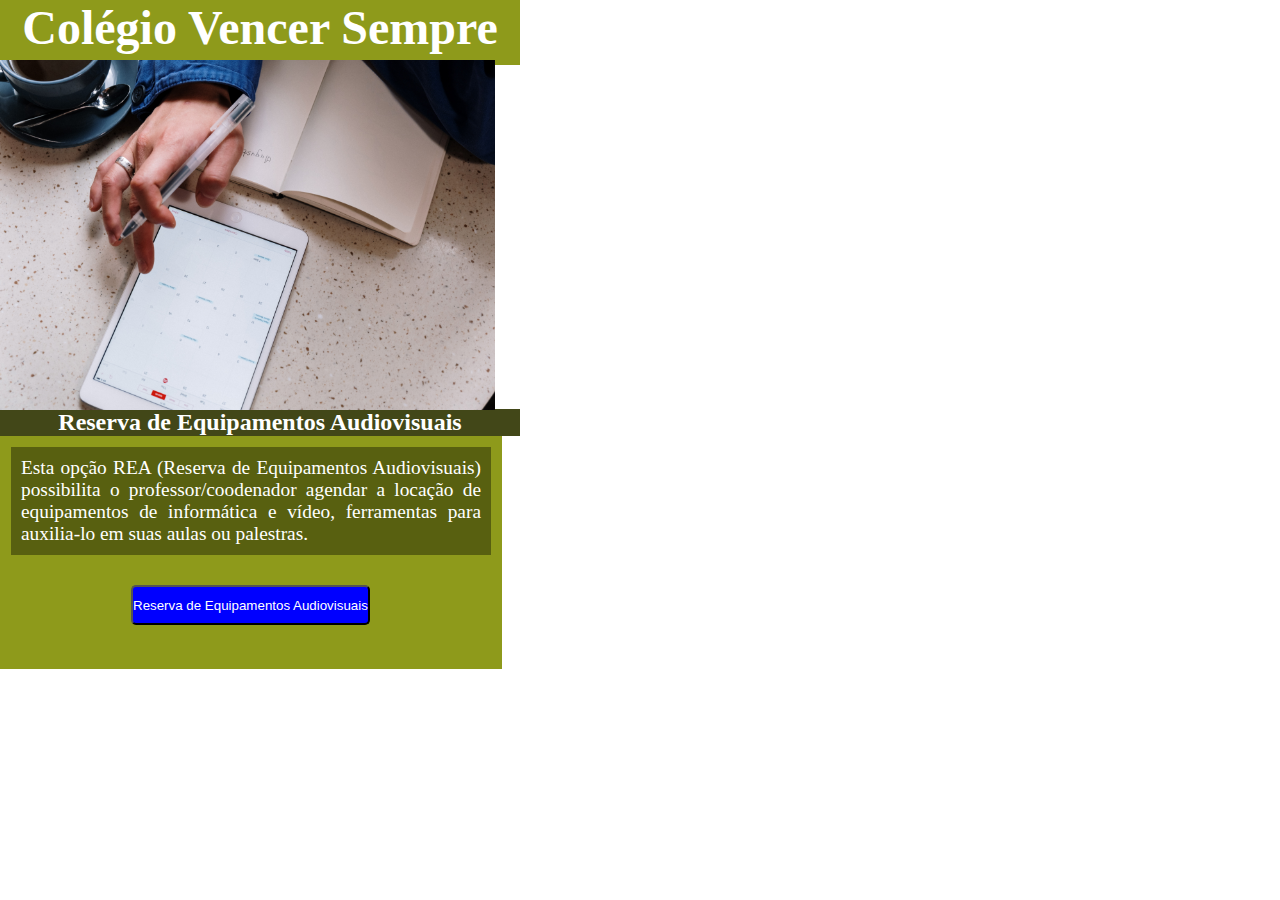
<file: index.html>
<!DOCTYPE html>
<html lang="pt-BR">
<head>
    <meta charset="UTF-8">
    <meta http-equiv="X-UA-Compatible" content="IE=edge">
    <meta name="viewport" content="width=device-width, initial-scale=1.0">
    <link rel="stylesheet" href="estilo.css">
    <title>Tela 1</title>
</head>
<body>
    <main>
        <h1>Colégio Vencer Sempre</h1>
        <img src="imagens/agenda.jpg" alt="">
        <h2>Reserva de Equipamentos Audiovisuais</h2>
        <div id="menu01">
            <p>
                Esta opção REA (Reserva de Equipamentos Audiovisuais) possibilita o professor/coodenador agendar a locação de equipamentos de informática e vídeo, ferramentas para auxilia-lo em suas aulas ou palestras.
            </p>
            <a href="index02.html"><button class="botao">Reserva de Equipamentos Audiovisuais</button></a>
            <br>
            <br>
            <br>
            <br>
        </div>
    </main>
</body>
</html>
</file>
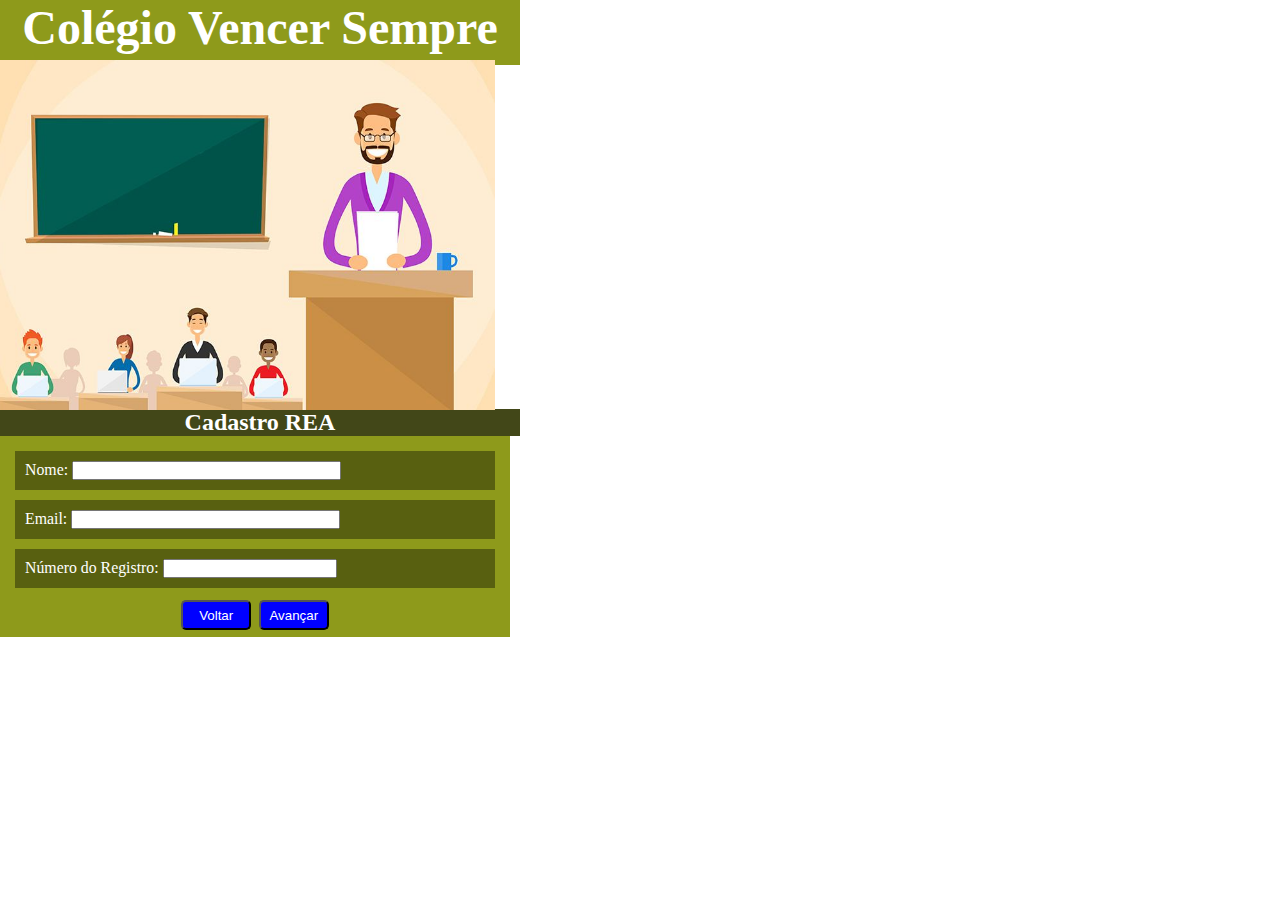
<file: index02.html>
<!DOCTYPE html>
<html lang="en">
<head>
    <meta charset="UTF-8">
    <meta http-equiv="X-UA-Compatible" content="IE=edge">
    <meta name="viewport" content="width=device-width, initial-scale=1.0">
    <link rel="stylesheet" href="estilo.css">
    <title>Tela2</title>
</head>
<body>
    <main>
        <div>
            <h1>Colégio Vencer Sempre</h1>
            <img src="imagens/professores-.jpeg" alt="">
        </div>
        <h2>Cadastro REA</h2>
        <div class="menu02">
            <p>Nome: <input type="text" name="nome" id="cadastro"></p>
            <p>Email: <input type="email" name="email" id="cadastro"></p>
            <p>Número do Registro: <input type="number" name="registro" id="cadastro3"></p>
            <a href="index.html"><button class="botao0">Voltar</button></a>
            <a href="index03.html"><button class="botao0">Avançar</button></a>
        </div>
    </main>
</body>
</html>
</file>
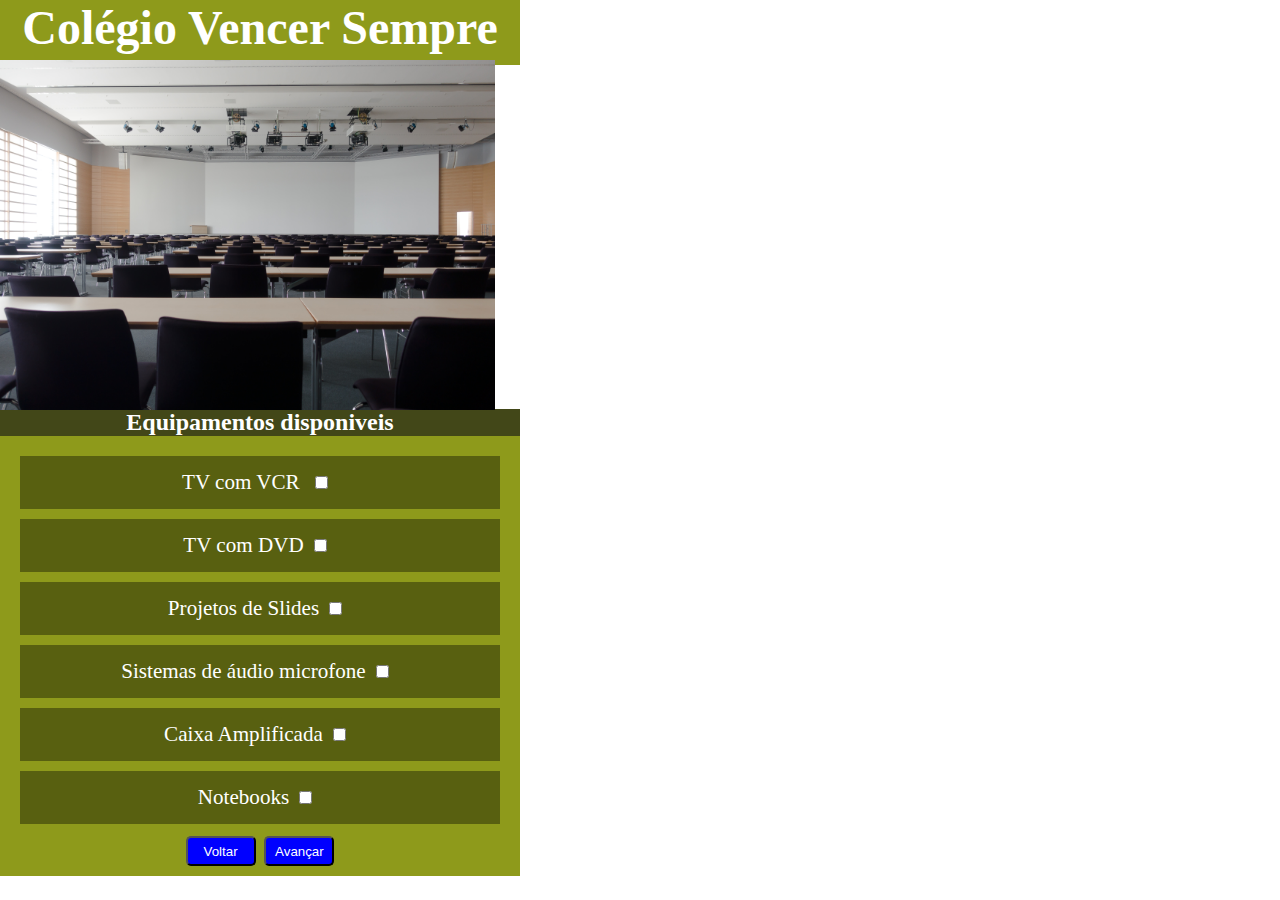
<file: index03.html>
<!DOCTYPE html>
<html lang="en">
<head>
    <meta charset="UTF-8">
    <meta http-equiv="X-UA-Compatible" content="IE=edge">
    <meta name="viewport" content="width=device-width, initial-scale=1.0">
    <link rel="stylesheet" href="estilo.css">
    <title>Tela 3</title>
</head>
<body>
    <main>
        <div>
            <h1>Colégio Vencer Sempre</h1>
            <img src="imagens/sala_grande.jpg" alt="">
        </div>
        <h2>Equipamentos disponiveis</h2>
        <div class="menu03">
                <p>TV com VCR <input type="checkbox" name="01" id="checar"></p>
                <p>TV com DVD<input type="checkbox" name="01" id="checar"></p>
                <p>Projetos de Slides<input type="checkbox" name="01" id="checar"></p>
                <p>Sistemas de áudio microfone<input type="checkbox" name="01" id="checar"></p>
                <p>Caixa Amplificada<input type="checkbox" name="01" id="checar"></p>
                <p>Notebooks<input type="checkbox" name="01" id="checar"></p>
                <a href="index02.html"><button class="botao0">Voltar</button></a>
                <a href="index04.html"><button class="botao0">Avançar</button></a>
        </div>
    </main>
</body>
</html>
</file>
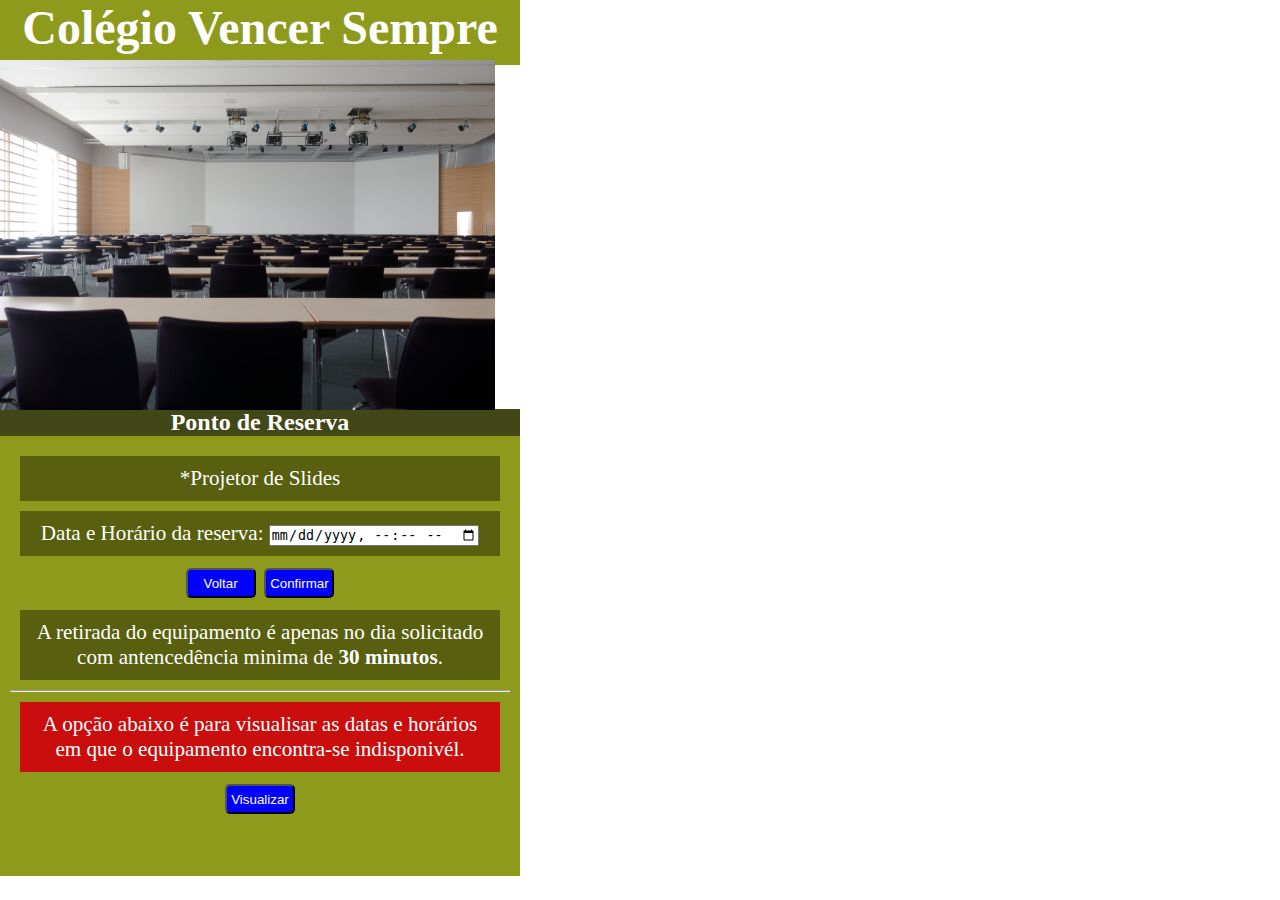
<file: index04.html>
<!DOCTYPE html>
<html lang="en">
<head>
    <meta charset="UTF-8">
    <meta http-equiv="X-UA-Compatible" content="IE=edge">
    <meta name="viewport" content="width=device-width, initial-scale=1.0">
    <link rel="stylesheet" href="estilo.css">
    <title>Tela4</title>
</head>
<body>
    <main>
        <div>
            <h1>Colégio Vencer Sempre</h1>
            <img src="imagens/sala_grande.jpg" alt="">
        </div>
        <h2>Ponto de Reserva</h2>
        <div class="menu04">
            <p>*Projetor de Slides </p>
            <p>
                Data e Horário da reserva: <input type="datetime-local" name="data" id="data">
            </p>
                <a href="index03.html"><button class="botao0">Voltar</button></a>
                <a href="index05.html"><button class="botao0">Confirmar</button></a>
            <p>
               A retirada do equipamento é apenas no dia solicitado com antencedência minima de <strong>30 minutos</strong>. 
            </p>
            <hr>
            <p class="reservas">
                A opção abaixo é para visualisar as datas e horários em que o equipamento encontra-se indisponivél.
            </p>
                <a href="index06.html"><button class="botao0">Visualizar</button></a>
        </div>
    </main>
</body>
</html>
</file>
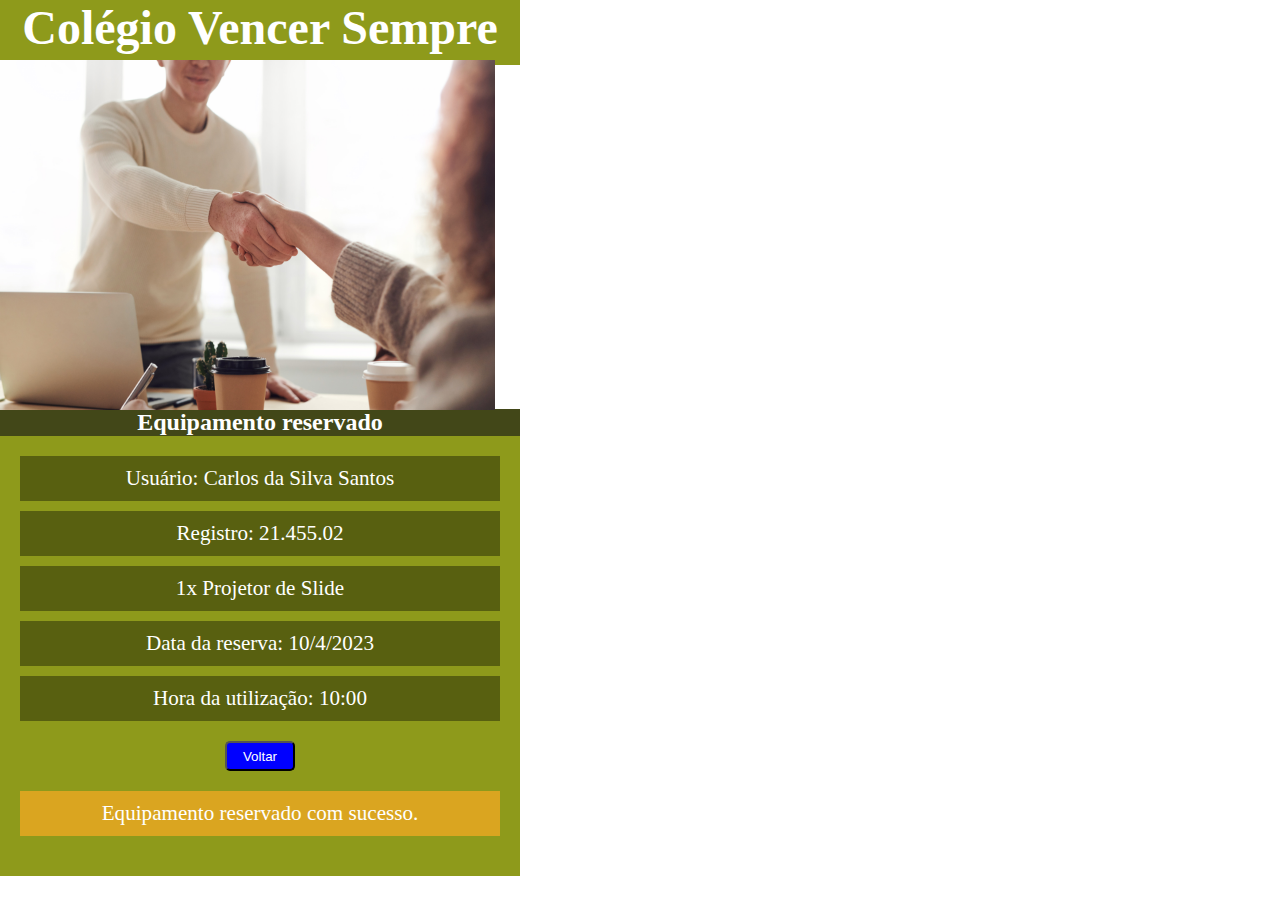
<file: index05.html>
<!DOCTYPE html>
<html lang="en">
<head>
    <meta charset="UTF-8">
    <meta http-equiv="X-UA-Compatible" content="IE=edge">
    <meta name="viewport" content="width=device-width, initial-scale=1.0">
    <link rel="stylesheet" href="estilo.css">
    <title>Tela5 Confirmar</title>
</head>
<body>
    <main>
        <div>
            <h1>Colégio Vencer Sempre</h1>
            <img src="imagens/dados.jpg" alt="">
        </div>
        <h2>Equipamento reservado</h2>
        <div class="menu05">
            <p>Usuário: Carlos da Silva Santos</p>
            <p>Registro: 21.455.02</p>
            <p>1x Projetor de Slide</p>
            <p>Data da reserva: 10/4/2023</p>
            <p>Hora da utilização: 10:00</p>
              
            <a href="index04.html"><button class="botao5">Voltar</button></a>
            
            <p class="sucesso">
                Equipamento reservado com sucesso.
            </p>
        </div>
    </main>
</body>
</html>
</file>
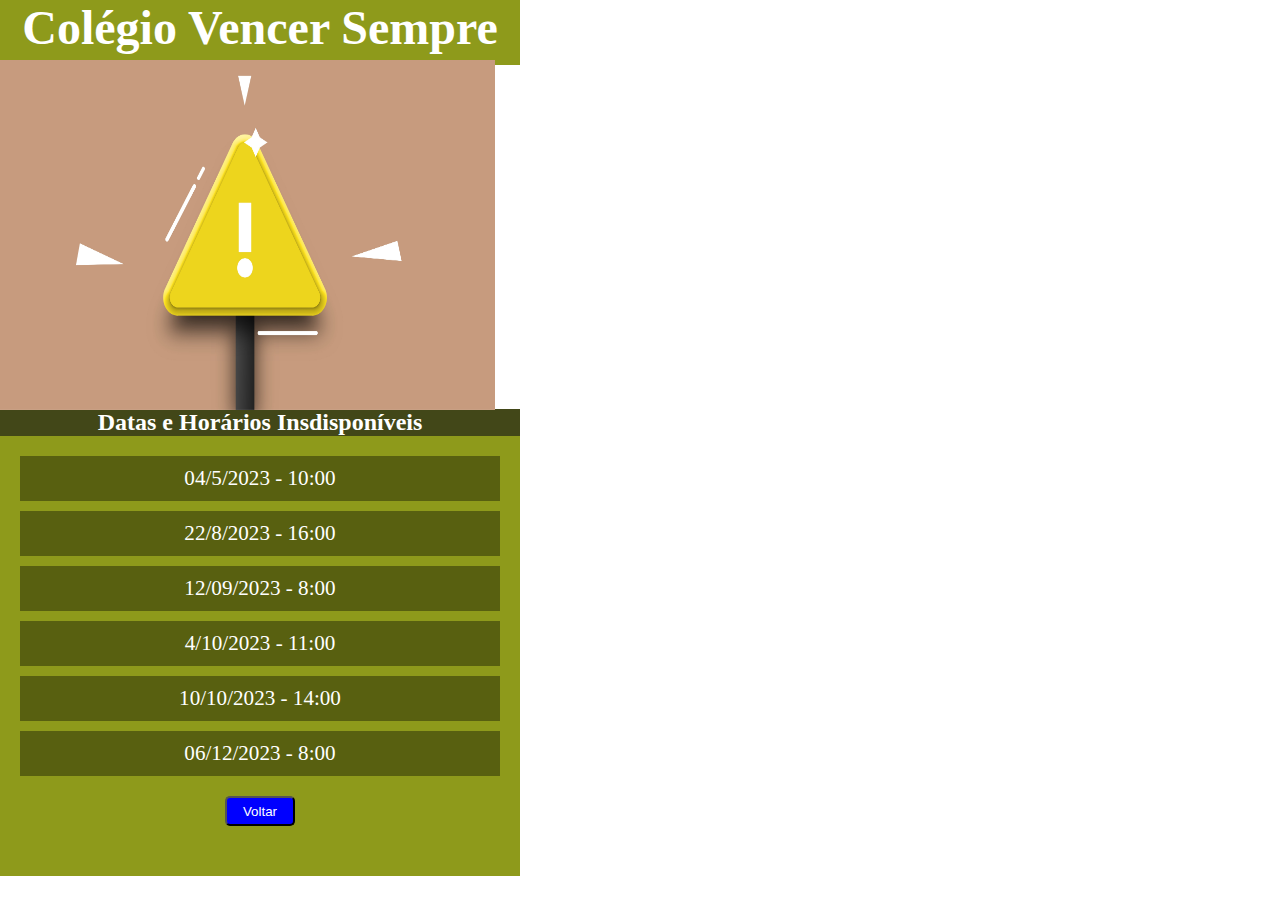
<file: index06.html>
<!DOCTYPE html>
<html lang="en">
<head>
    <meta charset="UTF-8">
    <meta http-equiv="X-UA-Compatible" content="IE=edge">
    <meta name="viewport" content="width=device-width, initial-scale=1.0">
    <link rel="stylesheet" href="estilo.css">
    <title>Tela6 Reservado</title>
</head>
<body>
    <main>
        <div>
            <h1>Colégio Vencer Sempre</h1>
            <img src="imagens/atenção.jpg" alt="">
        </div>
        <h2>Datas e Horários Insdisponíveis</h2>
        <div class="menu05">
            <p>04/5/2023 - 10:00</p>
            <p>22/8/2023 - 16:00</p>
            <p>12/09/2023 - 8:00</p>
            <p>4/10/2023 - 11:00</p>
            <p>10/10/2023 - 14:00</p>
            <p>06/12/2023 - 8:00</p>
            <a href="index04.html"><button class="botao5">Voltar</button></a>
        </div>
    </main>
</body>
</html>
</file>
<file: estilo.css>
* {
    margin: 0;
    padding: 0;
}

main {
    width: 520px;
}

h1 {
    background-color: rgb(142, 154, 27);
    color: white;
    text-align: center;
    font-size: 3em;
    height: 65px;
}

img {
    height: 350px;
    width: 500px;
    margin: -5px;
}

p {
    color: white;
    font-size: 1.1em;
    margin: 10px;
    padding: 10px;
    background-color: rgba(0, 0, 0, 0.378);
    text-align: justify;
}
.botao0 {
    margin: 2px;
    background-color: blue;
    color: white;
    height: 30px;
    width: 70px;
    border-radius: 5px;
    cursor: pointer;
}

/*Tela 1*/
#menu01 {
    font-size: 1.1em;
    width: 500px;
    padding: 1px;
    background-color: rgb(142, 154, 27);
 }
.botao {
    background-color: blue;
    color: white;
    height: 40px;
    border-radius: 5px;
    cursor: pointer;
    position: relative;
    right: -130px;
    bottom: -20px;
}
/*---*/

/*tela 2*/
.menu02 {
    padding: 5px;
    font-size: 0.9em;
    width: 500px;
    text-align: center;
    background-color: rgb(142, 154, 27);
    color: white;
   
}
#cadastro {
    width: 265px;
}
#cadastro3 {
    width: 170px;
}
/*----*/

/*tela 3*/
h2 {
    color: white;
    background-color: rgb(66, 71, 24);
    text-align: center;
}
.menu03 {
    width: 500px;
    padding: 10px;
    font-size: 1.2em;
    text-align: center;
    background-color: rgb(142, 154, 27);
    color: white;
    height: 420px; 
}
.menu03 > p {
    text-align: center;
}
#checar {
    margin: 10px;
}
/*----*/

/*tela 4*/
h2 {
    color: white;
    background-color: rgb(66, 71, 24);
    text-align: center;
}
.menu04 {
    padding: 10px;
    width: 500px;
    font-size: 1.2em;
    text-align: center;
    background-color: rgb(142, 154, 27);
    color: white;
    height: 420px; 
}
.menu04 > p {
    text-align: center;
}

#num {
    text-align: center;
    width: 40px; 
}
.reservas {
    background-color: rgb(202, 13, 13);
}
/*---*/

/*Tela 5*/
.menu05 {
    width: 500px;
    padding: 10px;
    font-size: 1.2em;
    text-align: center;
    background-color: rgb(142, 154, 27);
    color: white;
    height: 420px;
}
.menu05 > p {
    text-align: center;
}
.botao5 {
    margin: 10px;
    background-color: blue;
    color: white;
    height: 30px;
    width: 70px;
    border-radius: 5px;
    cursor: pointer;
}

.sucesso {
    background-color: goldenrod;
}

/*---*/
</file>
